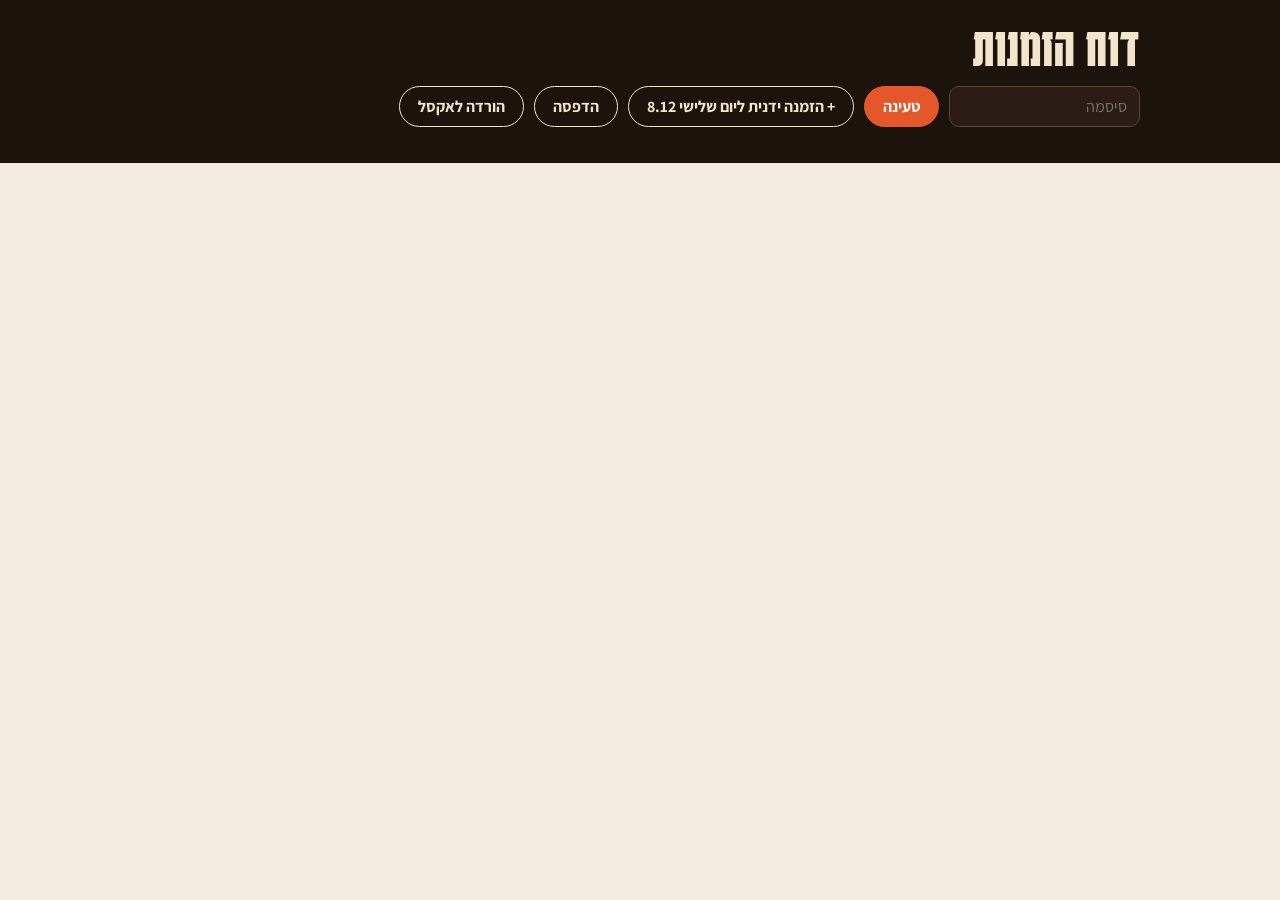
<file: report.html>
<!doctype html>
<html lang="he" dir="rtl">
<head>
  <meta charset="utf-8">
  <meta name="viewport" content="width=device-width, initial-scale=1">
  <meta name="robots" content="noindex">
  <title>דוח הזמנות שבועי</title>
  <link rel="preconnect" href="https://fonts.googleapis.com">
  <link rel="preconnect" href="https://fonts.gstatic.com" crossorigin>
  <link href="https://fonts.googleapis.com/css2?family=Assistant:wght@400;600;700;800&family=Karantina:wght@700&display=swap" rel="stylesheet">
  <style>
    :root { --ink:#2a1d15; --soft:#6f5b4b; --line:#e2d5bf; --paper:#fbf7ef; --char:#1d130d; --ember:#e3572a; --olive:#66752a; }
    * { box-sizing: border-box; }
    body { margin: 0; font-family: Assistant, system-ui, sans-serif; color: var(--ink); background: #f3ece0; font-size: 16px; }
    header { background: var(--char); color: #f3e4cc; padding: 22px 20px; }
    .wrap { max-width: 1000px; margin: 0 auto; }
    h1 { font-family: Karantina, sans-serif; font-size: 56px; line-height: .9; margin: 0 0 14px; }
    .ctrl { display: flex; flex-wrap: wrap; gap: 10px; align-items: center; }
    .ctrl input { font: inherit; padding: 9px 12px; border-radius: 10px; border: 1px solid #5a4636; background: #2b1d15; color: #f3e4cc; }
    button { font: inherit; font-weight: 700; cursor: pointer; border-radius: 999px; padding: 9px 18px; border: 1.5px solid #f3e4cc; background: none; color: #f3e4cc; }
    button.main { background: var(--ember); border-color: var(--ember); color: #fff; }
    main { padding: 22px 20px 60px; }
    .status { display: flex; flex-wrap: wrap; gap: 10px; align-items: center; margin-top: 16px; padding: 12px 14px; border: 1px solid #5a4636; border-radius: 14px; }
    .status:empty { display: none; }
    .status .st { flex: 1 1 220px; font-weight: 700; }
    .status .st i { display: inline-block; width: 10px; height: 10px; border-radius: 50%; margin-inline-end: 8px; background: #6fbf4a; }
    .status .st.off i { background: #e3572a; }
    .status .st small { display: block; font-weight: 400; opacity: .75; font-size: 14px; margin-top: 2px; }
    .status button { font-size: 14px; padding: 7px 14px; }
    .status button.go { background: var(--ember); border-color: var(--ember); color: #fff; }
    @media print { .status { display: none; } }
    .note { background: #fff4e6; border: 1px solid #f0c9a0; padding: 12px 16px; border-radius: 12px; margin-bottom: 18px; }
    .tiles { display: grid; grid-template-columns: repeat(4, 1fr); gap: 10px; margin-bottom: 22px; }
    .tile { background: var(--paper); border: 1px solid var(--line); border-radius: 14px; padding: 12px 14px; }
    .tile b { display: block; font-size: 28px; line-height: 1.1; }
    .tile span { color: var(--soft); font-size: 14px; }
    h2 { font-size: 20px; margin: 26px 0 10px; }
    .prep { display: flex; flex-wrap: wrap; gap: 8px; }
    .prep span { background: var(--paper); border: 1px solid var(--line); border-radius: 999px; padding: 6px 12px; }
    .prep b { margin-inline-start: 4px; }
    .slot { margin-top: 18px; break-inside: avoid; }
    .slot-h { display: flex; align-items: baseline; gap: 12px; border-bottom: 3px solid var(--char); padding-bottom: 4px; margin-bottom: 8px; }
    .slot-h .t { font-family: Karantina, sans-serif; font-size: 48px; line-height: .9; }
    .slot-h .c { color: var(--soft); }
    .ord { display: grid; grid-template-columns: 34px 46px 1fr auto; gap: 12px; align-items: start; background: #fff; border: 1px solid var(--line); border-radius: 12px; padding: 10px 12px; margin-bottom: 8px; break-inside: avoid; }
    .ord.done { opacity: .45; }
    .ord input { width: 22px; height: 22px; margin: 4px 0 0; accent-color: var(--olive); }
    .no { font-weight: 800; font-size: 20px; }
    .who { font-weight: 800; }
    .who a { color: var(--soft); font-weight: 600; text-decoration: none; margin-inline-start: 8px; direction: ltr; unicode-bidi: isolate; }
    .items { margin: 4px 0 0; padding: 0; list-style: none; }
    .items li { padding: 2px 0; }
    .items li b { color: var(--ember); }
    .items li { display: flex; align-items: flex-start; gap: 6px; }
    .items .pzs { display: inline-flex; gap: 4px; flex: none; }
    .items .pz { width: 18px; height: 18px; margin: 3px 0 0; accent-color: var(--olive); }
    .items li.pz-done { text-decoration: line-through; color: var(--soft); }
    .notes { margin-top: 4px; font-size: 14px; background: #fff4e6; border-radius: 8px; padding: 4px 8px; display: inline-block; }
    .pay { text-align: left; font-size: 14px; color: var(--soft); white-space: nowrap; }
    .pay b { display: block; color: var(--ink); font-size: 16px; }
    .empty { color: var(--soft); padding: 30px 0; text-align: center; }
    .weeks { display: flex; flex-wrap: wrap; gap: 8px; margin-top: 14px; }
    .weeks button { border-color: #5a4636; font-weight: 600; font-size: 15px; padding: 7px 14px; }
    .weeks button b { font-weight: 800; }
    .weeks button span { opacity: .7; margin-inline-start: 6px; font-size: 13px; }
    .weeks button.on { background: #f3e4cc; color: var(--char); border-color: #f3e4cc; }
    .acts { display: flex; flex-wrap: wrap; gap: 6px; margin-top: 8px; justify-content: flex-end; }
    .acts button { font-size: 13px; padding: 4px 12px; color: var(--soft); border: 1px solid var(--line); }
    .acts .wa { font-size: 13px; font-weight: 700; padding: 4px 12px; border-radius: 999px; background: #25d366; color: #fff; text-decoration: none; }
    .acts button.del:hover { color: #b3261e; border-color: #b3261e; }
    dialog#editDlg { border: 0; border-radius: 16px; padding: 0; width: min(560px, 94vw); max-height: 92vh; color: var(--ink); background: var(--paper); }
    dialog#editDlg::backdrop { background: rgba(20,12,8,.6); }
    #editForm { padding: 20px; display: grid; gap: 12px; }
    #editForm h3 { margin: 0; font-size: 22px; }
    #editForm .two { display: grid; grid-template-columns: 1fr 1fr; gap: 10px; }
    #editForm label { display: grid; gap: 4px; font-size: 14px; color: var(--soft); }
    #editForm input, #editForm select, #editForm textarea { font: inherit; color: var(--ink); padding: 8px 10px; border: 1px solid var(--line); border-radius: 8px; background: #fff; }
    .it { border: 1px solid var(--line); border-radius: 12px; padding: 10px; background: #fff; display: grid; gap: 8px; }
    .it-h { display: flex; gap: 8px; align-items: center; }
    .it-h select { flex: 1; }
    .it-h input { width: 70px; }
    .it-h .it-n { white-space: nowrap; font-size: 14px; }
    .it-h .x { color: var(--soft); border: 1px solid var(--line); padding: 6px 10px; font-size: 13px; }
    .tops { display: flex; flex-wrap: wrap; gap: 6px; }
    .tops label { display: inline-flex !important; align-items: center; gap: 4px; border: 1px solid var(--line); border-radius: 999px; padding: 3px 10px; cursor: pointer; color: var(--ink) !important; }
    .tops input { padding: 0; margin: 0; }
    .ef-foot { display: flex; gap: 10px; align-items: center; justify-content: space-between; }
    .ef-foot .sum { font-weight: 800; font-size: 18px; }
    .ef-btns { display: flex; gap: 8px; }
    #editForm button { color: var(--ink); border-color: var(--ink); }
    #editForm button.main { color: #fff; border-color: var(--ember); }
    #editForm .add { justify-self: start; font-size: 14px; padding: 6px 14px; }
    .ef-err { color: #b3261e; font-weight: 700; min-height: 1em; }
    @media (max-width: 640px) { .tiles { grid-template-columns: 1fr 1fr; } .ord { grid-template-columns: 30px 36px 1fr; } .pay { grid-column: 3; text-align: right; } }
    @media print {
      header .ctrl, .note, .weeks, .acts { display: none; }
      header { background: none; color: #000; padding: 0 0 8px; border-bottom: 2px solid #000; }
      body { background: #fff; font-size: 13px; }
      main { padding: 10px 0; }
      .tile, .prep span, .ord { border-color: #999; background: #fff; }
      .ord.done { opacity: 1; }
    }
  </style>
</head>
<body>
<header><div class="wrap">
  <h1 id="title">דוח הזמנות</h1>
  <div class="ctrl">
    <input type="date" id="date" aria-label="תאריך המכירה" hidden>
    <input type="password" id="key" placeholder="סיסמה" aria-label="סיסמה" autocomplete="current-password">
    <button class="main" id="load">טעינה</button>
    <button id="addOrder">+ הזמנה ידנית</button>
    <button id="print">הדפסה</button>
    <button id="csv">הורדה לאקסל</button>
  </div>
  <div class="status" id="status"></div>
  <div class="weeks" id="weeks"></div>
</div></header>
<dialog id="editDlg"><form id="editForm" method="dialog"></form></dialog>
<main class="wrap" id="out"></main>
<script src="js/config.js?v=33"></script>
<script type="module" src="js/report.js?v=33"></script>
</body>
</html>
</file>
